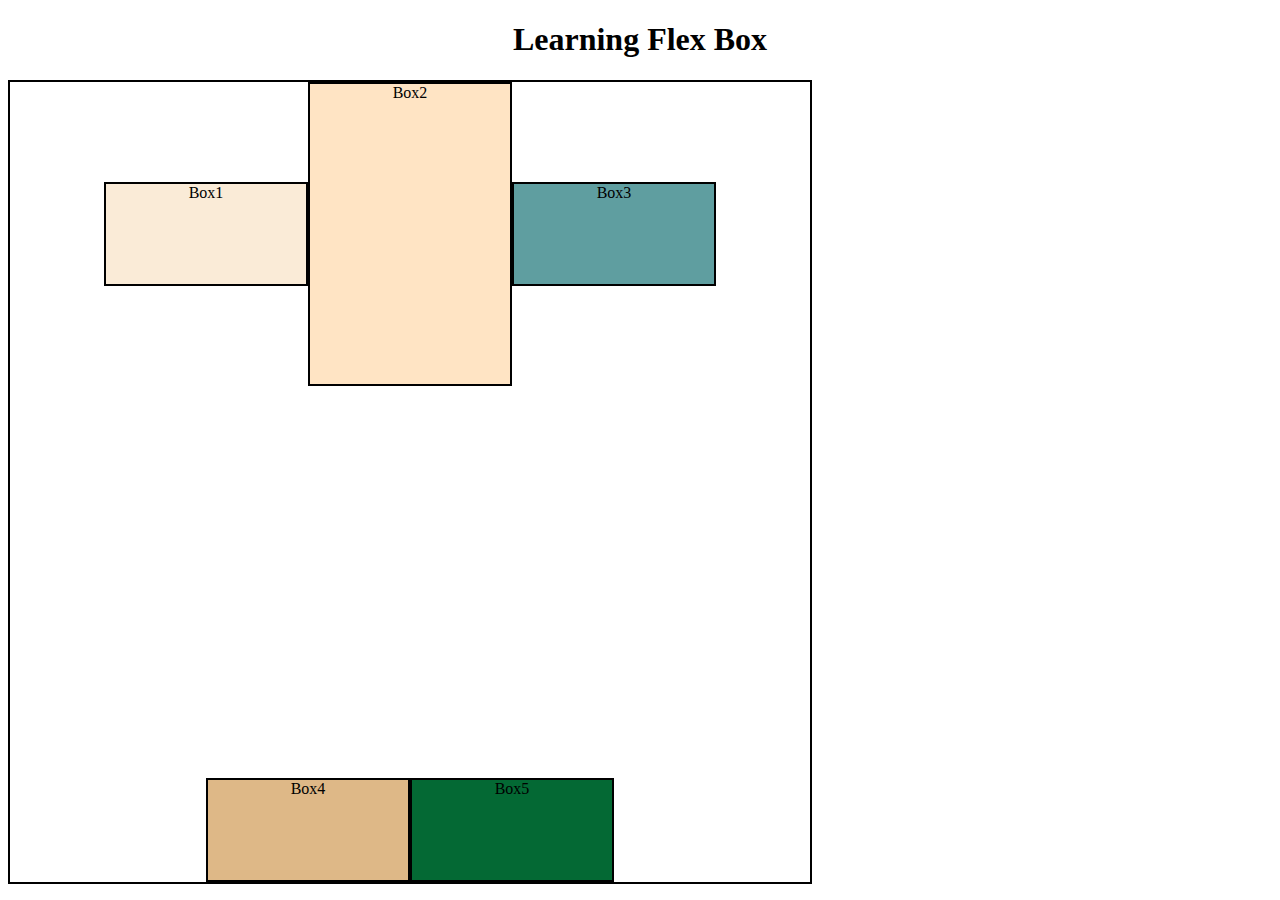
<file: Music-Player-Using-Double-Linked-List-main/Music_player/index.html>
<!DOCTYPE html>
<html lang="en">
  <head>
    <meta charset="UTF-8" />
    <meta name="viewport" content="width=device-width, initial-scale=1.0" />
    <title>Music Player</title>
    <link rel="stylesheet" href="sytle.css" />
  </head>
  <body>
    <h1>Learning Flex Box</h1>
    <div id="container">
      <div id="box1">Box1</div>
      <div id="box2">Box2</div>
      <div id="box3">Box3</div>
      <div id="box4">Box4</div>
      <div id="box5">Box5</div>
    </div>
  </body>
</html>
</file>
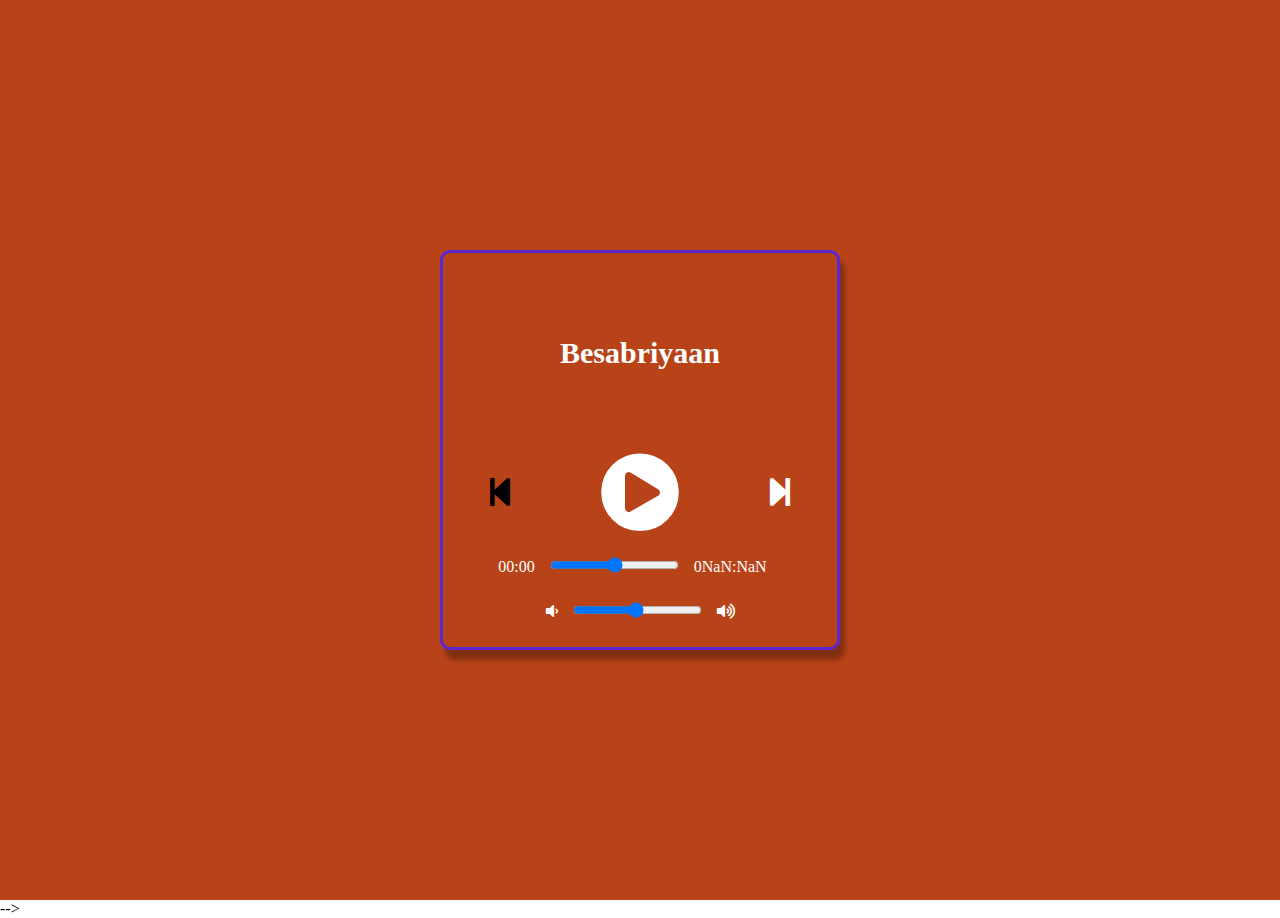
<file: Music-Player-Using-Double-Linked-List-main/Music_Player_Using_LinkedList/index.html>
<!DOCTYPE html>
<html lang="en">
  <head>
    <meta charset="UTF-8" />
    <meta http-equiv="X-UA-Compatible" content="IE=edge" />
    <meta name="viewport" content="width=device-width, initial-scale=1.0" />
    <title>Music Player</title>

    <!-- font awesome cdn :-> CDN stands for Content Delievery Network . It helps us to add font awesome online.
      It is used to put all icons (pause, play , next, previous) -->

    <!-- Using Font awesome , we can make the website more beautiful and attarctive -->

    <link
      rel="stylesheet"
      href="https://cdnjs.cloudflare.com/ajax/libs/font-awesome/5.13.0/css/all.min.css"
    />

    <!-- css links -->
    <link rel="stylesheet" href="./css/style.css" />
  </head>

  <body>
    <!--Div Tag defines a division or a section in an HTML document . It is used as an container 
    and is present on top left by default . This can be changed with CSS -->

    <!--
      Id and classes in HTML :->
      Id is used for identify any div tag and It is unique for every element. It can access through #
      Classes is used to more than 1 element at a time Also , 1 element can have more than 1 class .
      It can access through .

    -->
    <!-- We have 2 classes outer-wrapper and Flex-->
    <div class="outer-wrapper flex">
      <!-- wrapper for music player content -->
      <div class="music-player-wrapper flex">
        <!-- wrapper for music info -->
        <div class="music-info-wrapper flex">
          <div class="music-info">Besabriyaan</div>
        </div>
        <!-- wrapper for music icons -->
        <div class="music-icons-wrapper">
          <div class="music-icons flex down-margin">
            <!-- previous icon -->
            <!-- i class in HTML is basically used to add icon using font awesome-->
            <div class="previous-btn-wrapper">
              <i class="fa fa-step-backward fa-2x"></i>
            </div>
            <!-- play pause button -->
            <div class="play-pause-btn-wrapper">
              <i class="fa fa-play-circle fa-5x"></i>
            </div>
            <!-- next button -->
            <div class="next-btn-wrapper">
              <i class="fa fa-step-forward fa-2x"></i>
            </div>
          </div>
          <!-- music timer tracker -->
          <div class="music-timer-wrapper flex down-margin">
            <!-- starting timer -->
            <div class="start-timer right-margin">
              <div class="current-time icon-color">00:00</div>
            </div>
            <!-- music tracker -->
            <div class="music-tracker right-margin">
              <input
                type="range"
                min="1"
                max="100"
                value="0"
                class="music-slider"
              />
            </div>
            <!-- ending timer -->
            <div class="end-timer right-margin">
              <div class="total-duration icon-color">00:00</div>
            </div>
          </div>
          <!-- volume config -->
          <div class="volume-config-wrapper flex down-margin">
            <!-- for volume down -->
            <div class="volume-down right-margin">
              <i class="fa fa-volume-down icon-color"></i>
            </div>
            <!-- for volumen range tracker -->
            <div class="volume-range right-margin">
              <input
                type="range"
                min="1"
                max="100"
                value="50"
                class="volume-slider"
              />
            </div>
            <!-- for volume up -->
            <div class="volume-up">
              <i class="fa fa-volume-up icon-color"></i>
            </div>
          </div>
        </div>
      </div>
    </div>

    -->

    <!-- script files -->
    <script src="./js/utils.js"></script>
    <script src="./js/doubleLinkedList.js"></script>
    <script src="./js/script.js"></script>
  </body>
</html>
</file>
<file: Music-Player-Using-Double-Linked-List-main/Music_player/sytle.css>
body {
  text-align: center;
}

div {
  width: 200px;
  height: 100px;
  display: inline-block;
  border: 2px solid black;
}
#container {
  width: 800px;
  height: 800px;
  display: flex;
  flex-direction: row;
  justify-content: center;
  flex-wrap: wrap;
  align-items: center;
  align-content: space-between;
}
#box1 {
  background-color: antiquewhite;
}
#box2 {
  background-color: bisque;
  height: 300px;
}
#box3 {
  background-color: cadetblue;
}
#box4 {
  background-color: burlywood;
}
#box5 {
  background-color: rgb(4, 105, 52);
}
</file>
<file: Music-Player-Using-Double-Linked-List-main/Music_Player_Using_LinkedList/css/style.css>
* {
  margin: 0;
  padding: 0;
  box-sizing: border-box;
}

/* ***   global classes ****** */

.flex {
  display: flex;
  align-items: center;
  justify-content: center;
}

.down-margin {
  margin-bottom: 25px;
}

.right-margin {
  margin-right: 15px;
}

.icon-color {
  color: white;
}

/* *** global classes end */

.outer-wrapper {
  width: 100%;
  height: 100vh;
  background-color: #b94318;
  flex-wrap: wrap;
}

.music-player-wrapper {
  margin: 10px;
  height: 400px;
  width: 400px;
  border: 3px solid #5a27d0;
  box-shadow: 5px 10px 5px rgba(0, 0, 0, 0.3);
  border-radius: 10px;
  flex-direction: column;
}

/* styling for music information */

.music-info-wrapper {
  flex: 1;
  width: 100%;
}

.music-info {
  color: white;
  font-size: 30px;
  font-weight: 600;
}

/* styling for music icons */

.music-icons-wrapper {
  width: 100%;
}

/* next pre play pause styling */
.music-icons {
  justify-content: space-around;
}

.play-pause-btn-wrapper i {
  color: white;
  cursor: pointer;
}

/* previous and next btn */
.previous-btn-wrapper {
  cursor: pointer;
}

.next-btn-wrapper {
  cursor: pointer;
}
</file>
